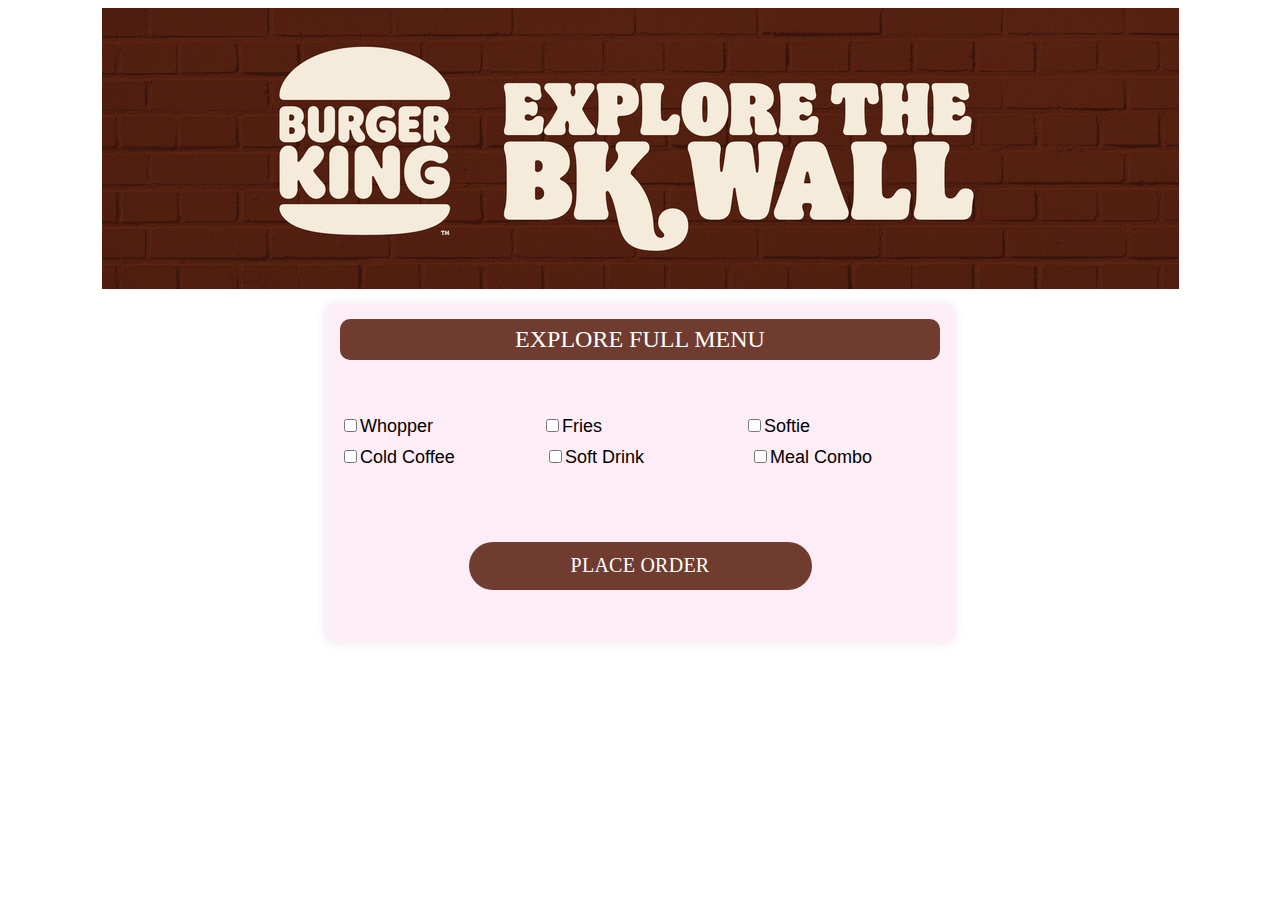
<file: index.html>
<!DOCTYPE html>
<html lang="en">
<head>
  <meta charset="UTF-8">
  <meta name="viewport" content="width=device-width, initial-scale=1.0">
  <link rel="icon" href="./favicon.png">
  <link rel="stylesheet" href="./style.css">
  <title>Burger King</title>
  <script src="./script.js"></script>
</head>
<body>
    <div class="home">
        <img src="burgerhome.jpg"/>
    </div>
    
  <div class="container">
    
    <div class="menu">
      <h2> Explore full menu</h2><br><br>
      <div class="menu-options">
        <label><input type="checkbox" name="food" value="Whopper">Whopper</label><br>
        <label><input type="checkbox" name="food" value="Fries">Fries</label><br>
        <label><input type="checkbox" name="food" value="Softie">Softie</label><br>
        <label><input type="checkbox" name="food" value="Coffee">Cold Coffee</label><br>
        <label><input type="checkbox" name="food" value="Soft Drink">Soft Drink</label><br>
        <label><input type="checkbox" name="food" value="Meal Combo">Meal Combo</label>
      </div>
    </div>
  <div class="style-0"><button type="button" class="style-1" id="orderBtn"><img class="style-2" /><span class="style-3"> Place Order</span></button></div>

    <div id="loading" class="hidden">Processing your order...</div>
    <div id="orderDetails" class="hidden">
      <h2>Your Order</h2>
      <div id="foodImage"></div>
      <span id="orderID"></span>
    </div>
  </div>
  
</body>
</html>
</file>
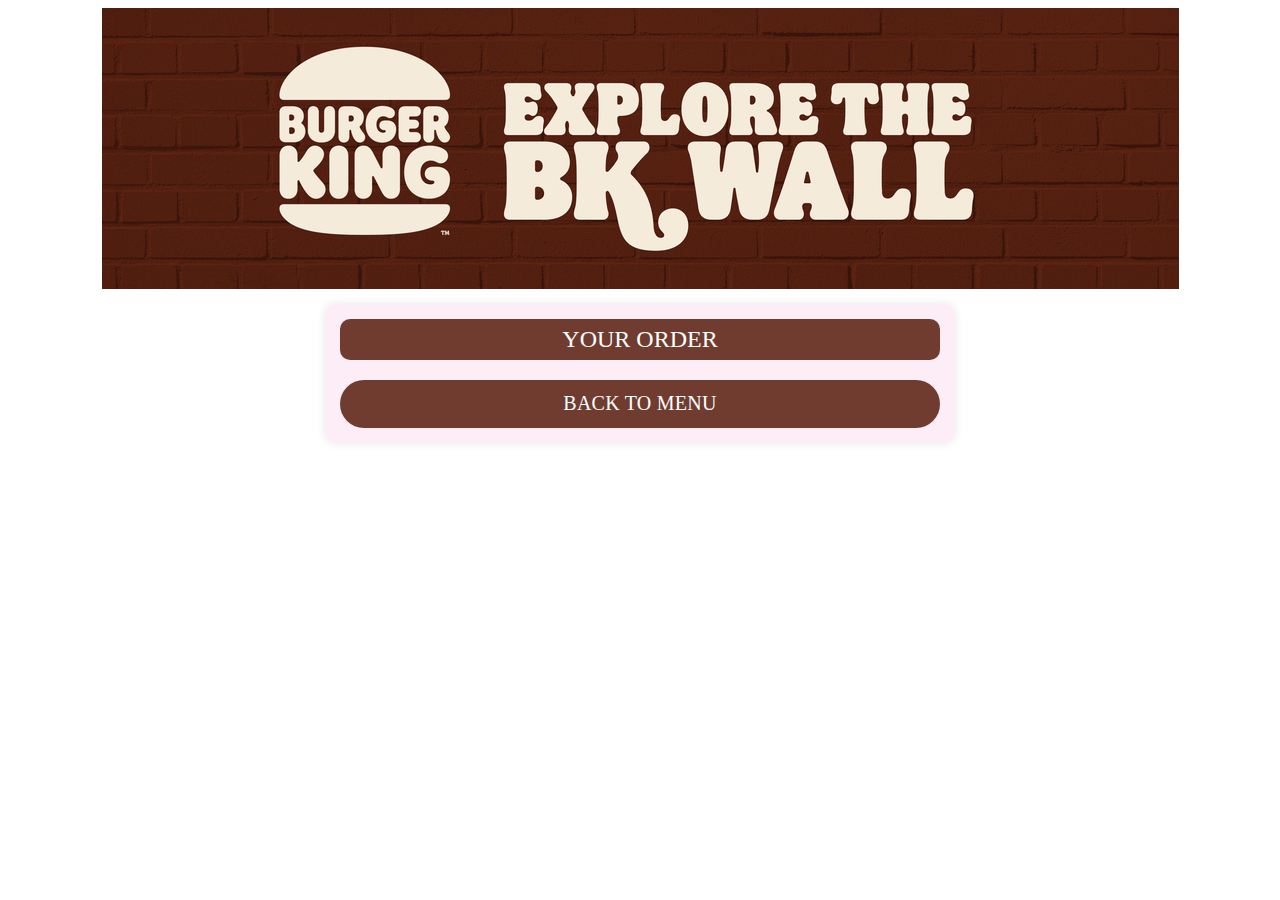
<file: Order.html>
<!DOCTYPE html>
<html lang="en">
<head>
  <meta charset="UTF-8">
  <meta name="viewport" content="width=device-width, initial-scale=1.0">
  <link rel="icon" href="./favicon.png">
  <link rel="stylesheet" href="./style.css">
  <title>Burger King - Your Order</title>
  <script src="./script.js" defer></script>
</head>
<body>
    <div class="home">
        <img src="burgerhome.jpg"/>
    </div>

  <div class="container">
    <h2>Your Order</h2>
    
    <div id="loading" class="hidden">Processing your order...</div>

    <div id="orderDetails" class="hidden">
      <div id="foodImage"></div>
      <span id="orderID"></span>
    </div>

    <a href="index.html">
      <button type="button" class="style-1">Back to Menu</button>
    </a>
  </div>
</body>
</html>
</file>
<file: style.css>
body {
    font-family: Arial, sans-serif;
    background-color: #ffffff;
  }
  
  .container {
    max-width: 600px;
    margin: 15px auto;
    padding: 15px;
    background-color: #fce8f4c5;
    border-radius: 10px;
    box-shadow: 0 0 10px rgba(0, 0, 0, 0.1);
    text-align: center;
  }
  h1,
  h2 {
    color: #ffffff;
    font-family: Flame-Regular;
    font-weight: 400;
    font-style: normal;
    font-stretch: 100%;
    padding: 7px;
    border-radius: 10px;
    margin-top: 0;
    display: flex;
    align-items: center;
    justify-content: center;
    text-transform: uppercase;
    background-color: rgb(111, 60, 47);
  }
  
  .menu {
    text-align: left;
  }
  .menu-options {
    display: flex;
    flex-wrap: wrap;
    justify-content: space-between;
  }
  .menu-options > label {
    /* border: 1px solid red; */
    font-size: 18px;
    width: calc(33.33% - 10px);
    margin-bottom: 10px;
    box-sizing: border-box;
  }
  
  #loading {
    margin: 20px;
  }
  
  .hidden {
    display: none;
  }
  
  #orderBtn:hover {
    background-color: #fd1f1f;
  }
  
  #foodImage {
    margin-top: 20px;
  }
  #foodImage > img {
    width: 270px;
    height: 270px;
    margin: 5px;
  }
  
  #orderID {
    position: absolute;
    top: 20px;
    right: 20px;
    font-size: 25px;
    color: red;
    font-weight: bold;
  }.style-0 {
    width: 343px;
    margin: 4rem auto 2.4rem;
    font-size: 20px;
    padding: 0px;
    outline: rgb(0, 0, 0) none 0px;
    box-sizing: border-box;
    -webkit-tap-highlight-color: rgba(0, 0, 0, 0);
    user-select: none;
}

.style-1 {
    width: 100%;
    font-size: 20px;
    height: 48px;
    background-color: rgb(111, 60, 47);
    display: flex;
    align-items: center;
    justify-content: center;
    text-transform: uppercase;
    color: rgb(255, 255, 255);
    border: 0px none rgb(255, 255, 255);
    border-radius: 25px;
    cursor: pointer;
    font-family: Flame-Regular;
    font-weight: 400;
    font-style: normal;
    font-stretch: 100%;
    line-height: normal;
    letter-spacing: 0.25px;
    margin: 0px;
    padding: 0px;
    outline: rgb(255, 255, 255) none 0px;
    box-sizing: border-box;
    -webkit-tap-highlight-color: rgba(0, 0, 0, 0);
    user-select: none;
}

.style-2 {
    margin: 0px;
    padding: 0px;
    outline: rgb(255, 255, 255) none 0px;
    box-sizing: border-box;
    -webkit-tap-highlight-color: rgba(0, 0, 0, 0);
    user-select: none;
}

.style-3 {
    margin: 0px;
    padding: 0px;
    outline: rgb(255, 255, 255) none 0px;
    box-sizing: border-box;
    -webkit-tap-highlight-color: rgba(0, 0, 0, 0);
    user-select: none;
}.home{
    display: flex;
    align-items: center;
    justify-content: center;
}a {
    text-decoration: none;
    color: black;
}
</file>
